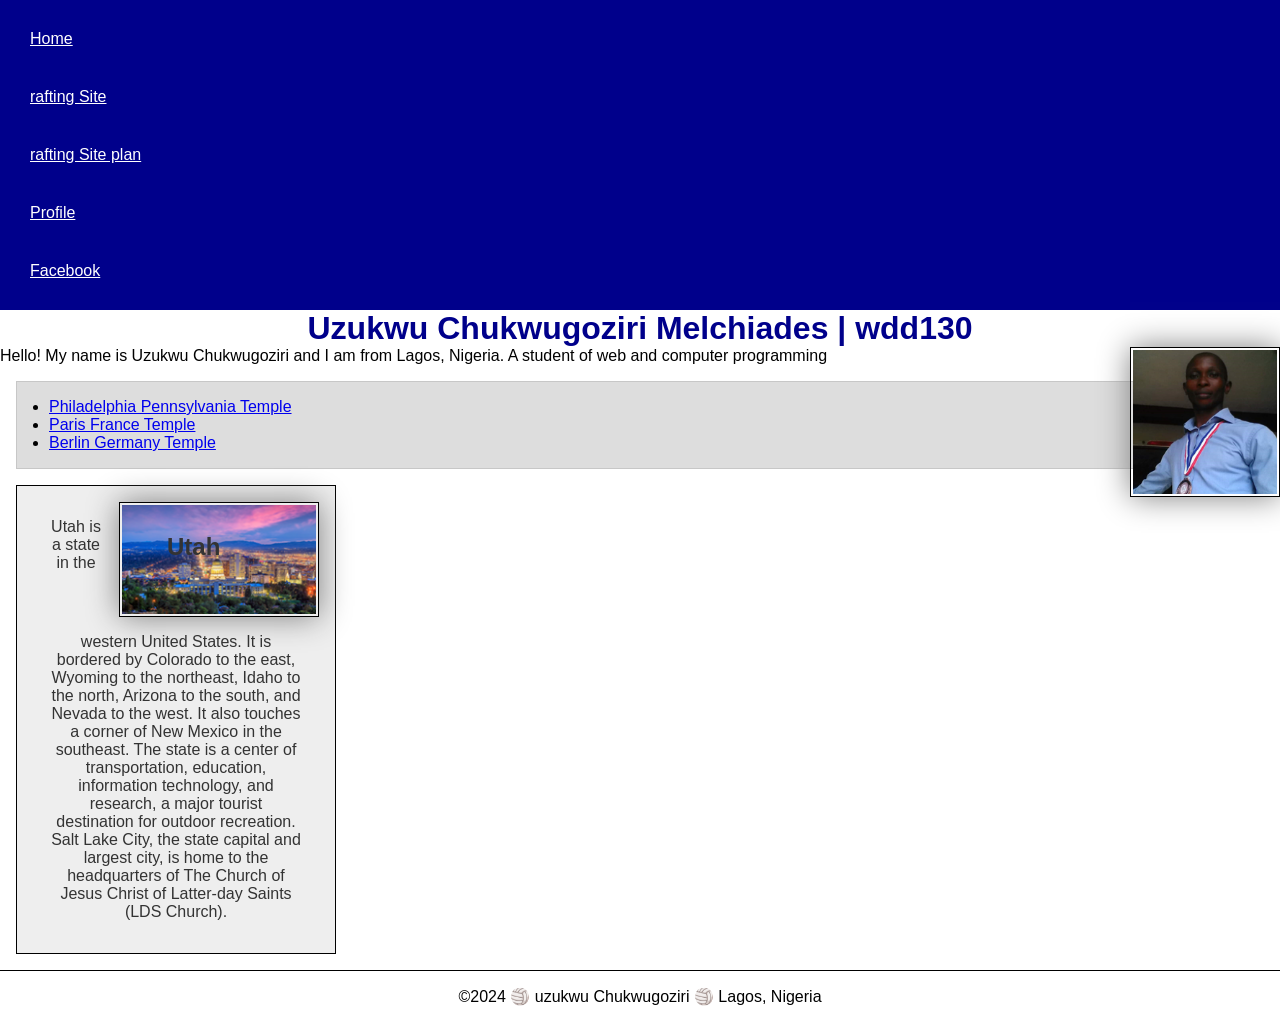
<file: index.html>
<!DOCTYPE html>
<html lang="en-US">
<head>
    <meta charset="UTF-8">
    <meta name="viewport" content="width=device-width, initial-scale=1.0">
    <title>Uzukwu Chukwugoziri Melchiades | wdd130</title>
    <meta name="description" content=" Uzukwu Chukwugoziri's BYU-Idaho wdd130 Course Home Page">
    <meta name="author" content=" Uzukwu Chukwugoziri">
    <link rel="stylesheet" href="styles/styles.css"></rel>
    <link rel="preconnect" href="https://fonts.googleleapis.com">
    <link ref="preconnect" href="https://fonts.gstatic.com" crossorigin>
    <link ref="preconnect" href="https://fonts.googleleapis.com/css2?family=Roboto&display=swap" rel="stylesheet">
</head>

<body>
    <header>
    <nav>
        <a href="#">Home</a>
        <a href="wwr/">rafting Site</a>
        <a href="wwr/site-plan-rafting.html">rafting Site plan</a>
        <a href="https://linkedin.com/in/melchiades-uzukwu">Profile</a>
        <a href="https://www.facebook.com/melchiades.christopher">Facebook</a>
    </nav>
</header>
<main>
    <h1>Uzukwu Chukwugoziri Melchiades | wdd130</h1>
    <img src="images/profile.png" alt="Hello, my name is Uzukwu Chukwugoziri" width="200"
    <p>Hello! My name is Uzukwu Chukwugoziri and I am from Lagos, Nigeria. A student of web and computer programming</p>
<ul class="box indent">
    <li><a href="https://www.churchofjesuschrist.org/temples/details/philadelphia-pennsyvania-temple"
      target="_blank">Philadelphia Pennsylvania Temple</a></li>
    <li><a href="https://www.churchofjesuschrist.org/temple/details/paris-france-temple"
      target="_blank">Paris France Temple</a></li>
    <li><a href="https://www.churchofjesuschrist.org/temples/details/lima-peru-los-olivos-temple"
      target="_blank">Berlin Germany Temple</a></li>
</ul>
</main>
<aside>
    <h2>Utah</h2>
    <img src="images/Utah.png" alt="Utah landscape">
    <p>Utah is a state in the western United States. It is bordered by Colorado to the east, Wyoming to the northeast, Idaho to the north, Arizona to the south, and Nevada to the west. It also touches a corner of New Mexico in the southeast. The state is a center of transportation, education, information technology, and research, a major tourist destination for outdoor recreation. Salt Lake City, the state capital and largest city, is home to the headquarters of The Church of Jesus Christ of Latter-day Saints (LDS Church).</p>
</aside>
<footer>
    <p>©2024 🏐 uzukwu Chukwugoziri 🏐 Lagos, Nigeria</p>
</footer>
</body>

</html>
</file>
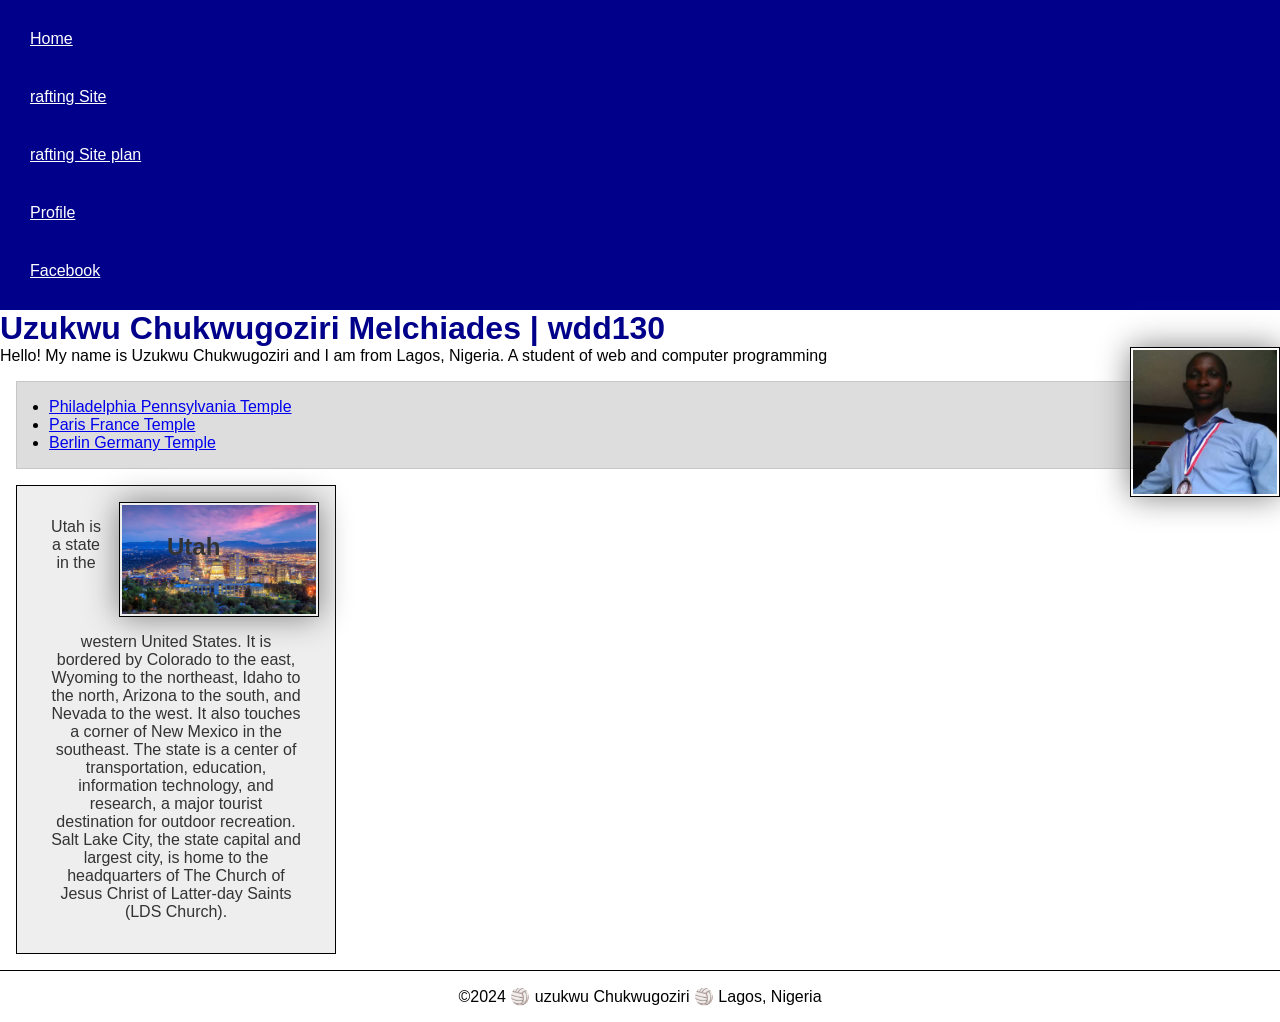
<file: wdd130/index.html>
<!-- 19 November 2024 -->
<!DOCTYPE html>
<html lang="en-US">
<head>
    <meta charset="UTF-8">
    <meta name="viewport" content="width=device-width, initial-scale=1.0">
    <title>Uzukwu Chukwugoziri Melchiades | wdd130</title>
    <meta name="description" content=" Uzukwu Chukwugoziri's BYU-Idaho wdd130 Course Home Page">
    <meta name="author" content=" Uzukwu Chukwugoziri">
    <link rel="stylesheet" href="styles/styles.css"></rel>
    <link rel="preconnect" href="https://fonts.googleleapis.com">
    <link ref="preconnect" href="https://fonts.gstatic.com" crossorigin>
    <link ref="preconnect" href="https://fonts.googleleapis.com/css2?family=Roboto&display=swap" rel="stylesheet">
</head>

<body>
    <header>
    <nav>
        <a href="#">Home</a>
        <a href="wwr/">rafting Site</a>
        <a href="wwr/site-plan-rafting.html">rafting Site plan</a>
        <a href="https://linkedin.com/in/melchiades-uzukwu">Profile</a>
        <a href="https://www.facebook.com/melchiades.christopher">Facebook</a>
    </nav>
</header>
<main>
    <h1>Uzukwu Chukwugoziri Melchiades | wdd130</h1>
    <img src="images/profile.png" alt="Hello, my name is Uzukwu Chukwugoziri" width="200"
    <p>Hello! My name is Uzukwu Chukwugoziri and I am from Lagos, Nigeria. A student of web and computer programming</p>
<ul class="box indent">
    <li><a href="https://www.churchofjesuschrist.org/temples/details/philadelphia-pennsyvania-temple"
      target="_blank">Philadelphia Pennsylvania Temple</a></li>
    <li><a href="https://www.churchofjesuschrist.org/temple/details/paris-france-temple"
      target="_blank">Paris France Temple</a></li>
    <li><a href="https://www.churchofjesuschrist.org/temples/details/lima-peru-los-olivos-temple"
      target="_blank">Berlin Germany Temple</a></li>
</ul>
</main>
<aside>
    <h2>Utah</h2>
    <img src="images/Utah.png" alt="Utah landscape">
    <p>Utah is a state in the western United States. It is bordered by Colorado to the east, Wyoming to the northeast, Idaho to the north, Arizona to the south, and Nevada to the west. It also touches a corner of New Mexico in the southeast. The state is a center of transportation, education, information technology, and research, a major tourist destination for outdoor recreation. Salt Lake City, the state capital and largest city, is home to the headquarters of The Church of Jesus Christ of Latter-day Saints (LDS Church).</p>
</aside>
<footer>
    <p>©2024 🏐 uzukwu Chukwugoziri 🏐 Lagos, Nigeria</p>
</footer>
</body>

</html>
</file>
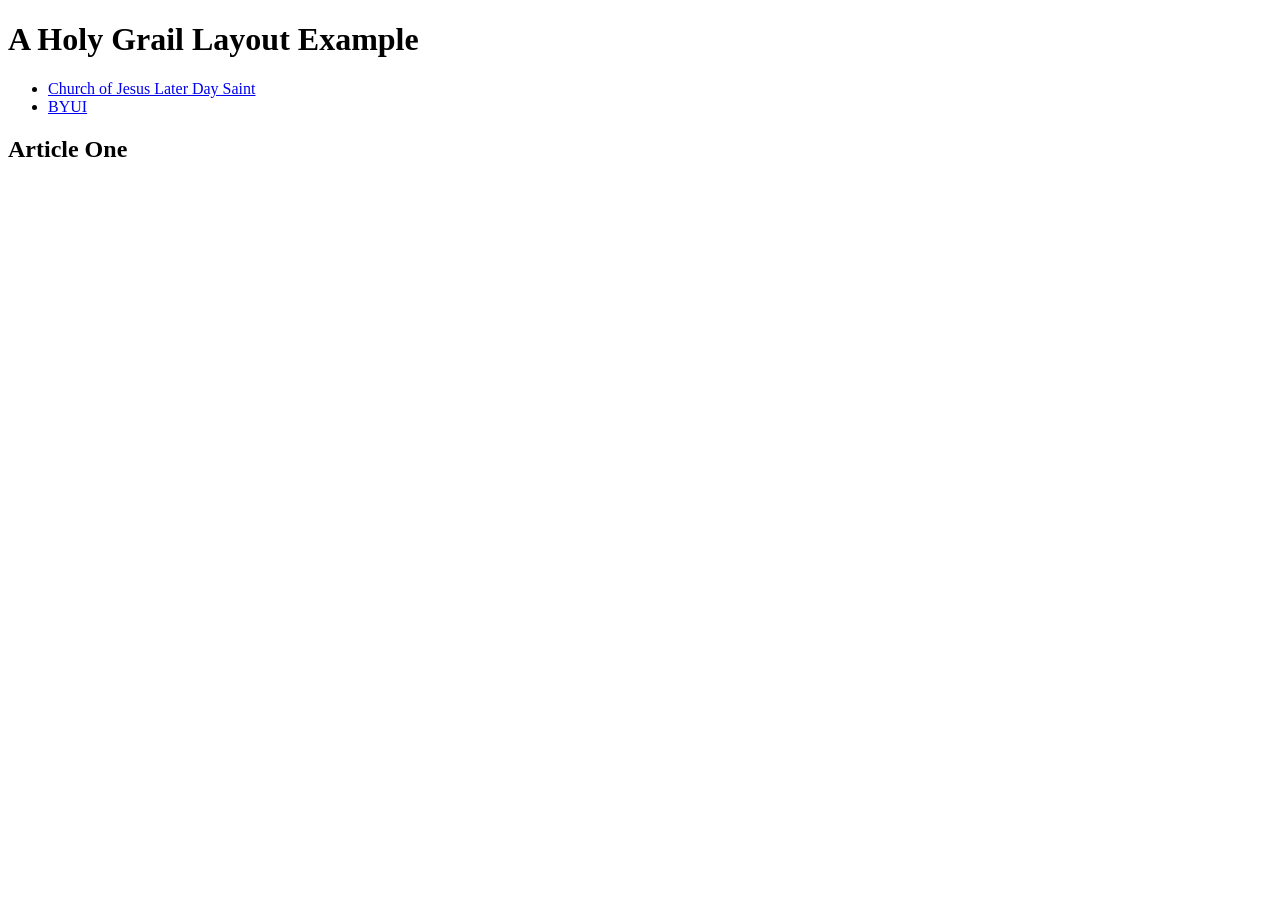
<file: wdd130/week02/holygrail.html>
<!DOCTYPE html>
<html lang="en">
<head>
    <meta charset="UTF-8">
    <meta name="viewport" content="width=device-width, initial-scale=1.0">
    <title>Document</title>
    <h1>A Holy Grail Layout Example</h1>
</header>
<nav>
    <ul>
        <li><a href="https://www.churchofjesuschrist.org/temples/photo-gallery?lang=eng"> Church of Jesus Later Day Saint</a>
        <li><a href="https://www.churchofjesuschrist.org/temples/photo-gallery?lang=eng">BYUI</a></li>
    </ul>
</nav>
</main>
     <section>
        <h2>Article One</h2>
     </section>
</head>
<body>
    
</body>
</html>
</file>
<file: styles/styles.css>
* {
    margin: 0;
    padding: 0;
    box-sizing: border-box;
  }
  
  body {
    font-size: 16px;
    font-family: Roboto, Arial, sans-serif;
  }
  nav {
    background-color: darkblue;
    padding: 10px;
  }
  
  nav a {
    color: white;
    display: block;
    padding: 20px;
  }
  
  h1 {
    text-align: center;
    color: darkblue;
  }
  
  img {
    width: 150px;
    height: auto;
    border: 1px solid black;
    padding: 2px;
    box-shadow: 0 0 30px gray;
    float: right;
    margin: 0 0 1rem 1rem;
  }
  
  p {
    margin: 1rem;
    text-align: center;
  }
  
  p {
    padding: 10px;
  }
  
  main {
      max-width: 840;
  }
  
  aside {
      width: 20rem;
      margin: 1rem;
      border: 1px solid rgba(0, 0, 0.2); /* 1 */
      padding: 1rem;
      background-color: #eee;
      color: #333;
      text-align: center;
      position: relative;
  }
  
  aside img {
      width: 200px;
      height: auto;
  }
  
  aside h2 {
    position: absolute;
    top: 47px;
    left: 150px;
  }
  
  main img {
      width: 150px;
      height: auto;
  }
  
  p { padding: 0;}
  
  footer {
      margin-top: 15px;
      border-top: 1px solid #000;
      text-align: center;
  }
  
  /* class Selectors */
  .box {
    margin: 1rem;
    border: 1px solid rgba(0 0 0 / .1);
    padding: 1rem;
    background-color: #ddd;
    color: #000;
  }
  
  .indent {
    padding-left: 2rem;
  }
</file>
<file: wdd130/styles/styles.css>
* {
  margin: 0;
  padding: 0;
  box-sizing: border-box;
}

body {
  font-size: 16px;
  font-family: Roboto, Arial, sans-serif;
}
nav {
  background-color: darkblue;
  padding: 10px;
}

nav a {
  color: white;
  display: block;
  padding: 20px;
}

h1 {
  color: darkblue;
}

img {
  width: 150px;
  height: auto;
  border: 1px solid black;
  padding: 2px;
  box-shadow: 0 0 30px gray;
  float: right;
  margin: 0 0 1rem 1rem;
}

p {
  margin: 1rem;
}

p {
  padding: 10px;
}

main {
    max-width: 840;
}

aside {
    width: 20rem;
    margin: 1rem;
    border: 1px solid rgba(0, 0, 0.2); /* 1 */
    padding: 1rem;
    background-color: #eee;
    color: #333;
    text-align: center;
    position: relative;
}

aside img {
    width: 200px;
    height: auto;
}

aside h2 {
  position: absolute;
  top: 47px;
  left: 150px;
}

main img {
    width: 150px;
    height: auto;
}

p { padding: 0;}

footer {
    margin-top: 15px;
    border-top: 1px solid #000;
    text-align: center;
}

/* class Selectors */
.box {
  margin: 1rem;
  border: 1px solid rgba(0 0 0 / .1);
  padding: 1rem;
  background-color: #ddd;
  color: #000;
}

.indent {
  padding-left: 2rem;
}
</file>
